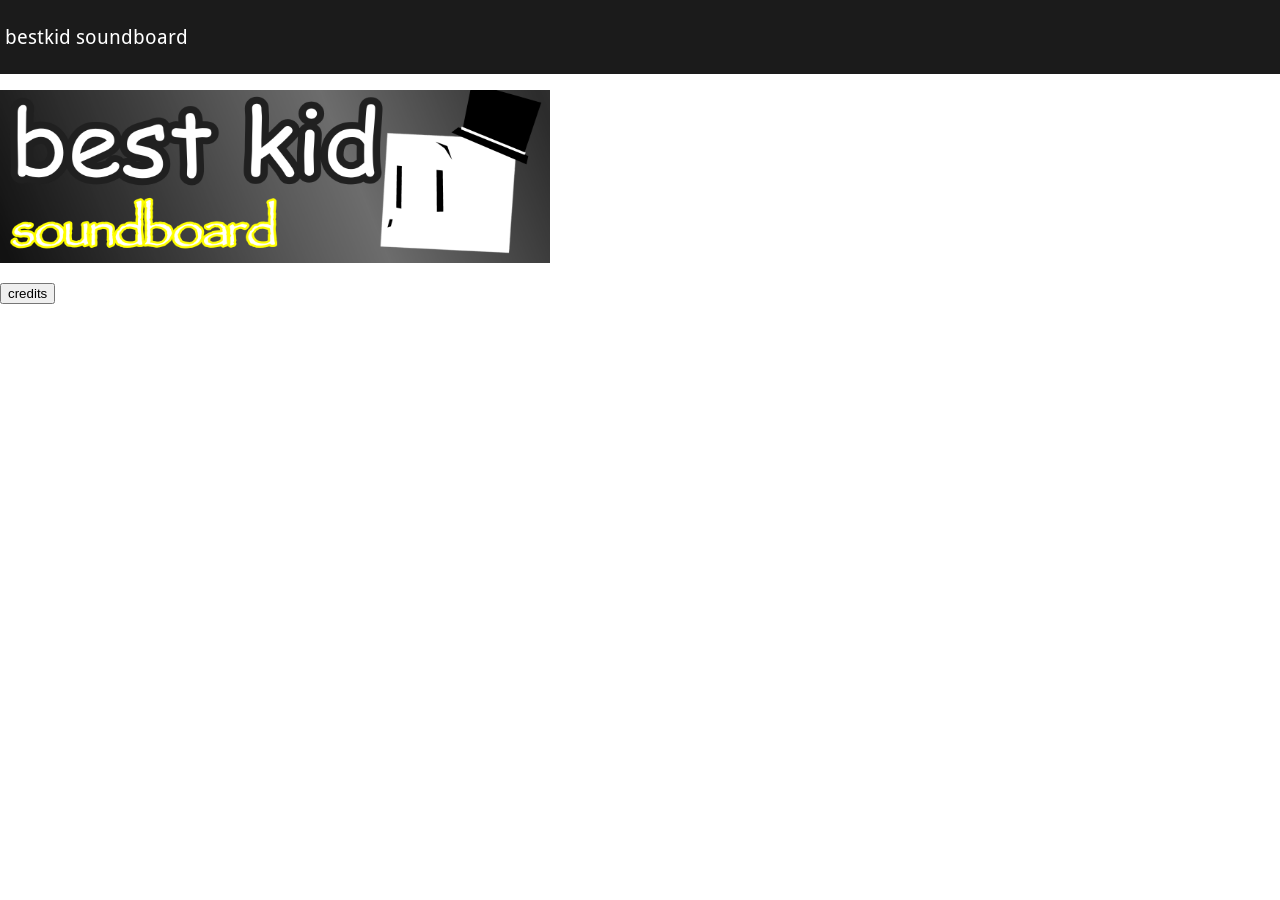
<file: index.html>
<!DOCTYPE html>
<html>
  <head>
    <meta charset="UTF-8">
    <meta name="viewport" content="width=device-width, initial-scale=1.0">
    <title>bestkid soundboard web version</title>
  <link href="https://gloingbroing.github.io/bksoundboard/style.css" rel="stylesheet" type="text/css" media="all">
      <link href="https://gloingbroing.github.io/bksoundboard/favicon.ico" rel="icon" type="image/x-icon" media="all">
  </head>
  <body>
    <div class="header">
    <p>bestkid soundboard</p>
    </div>
    <p align="left"><img src="https://gloingbroing.github.io/bksoundboard/images/banner.png" width="550" height="173" alt="banner" border="0">
    <p align="left"><button type="button" onclick="alert('oc made by best kid made in sketchware pro remade in neocities made for a friend ❤️ also fuck you uttp community still')">credits</button>
     <p align="left"> <iframe src="https://gloingbroing.github.io/bksoundboard/buttons/bksoundboard-buttonfixed" width="550" height="367" allowfullscreen="true" allowtransparency="true" style="border:none;"></iframe>
       <p align="left"> <iframe src="https://gloingbroing.github.io/bksoundboard/apk" width="550" height="20" allowfullscreen="true" allowtransparency="true" style="border:none;"></iframe>
    </body>
</html>
</file>
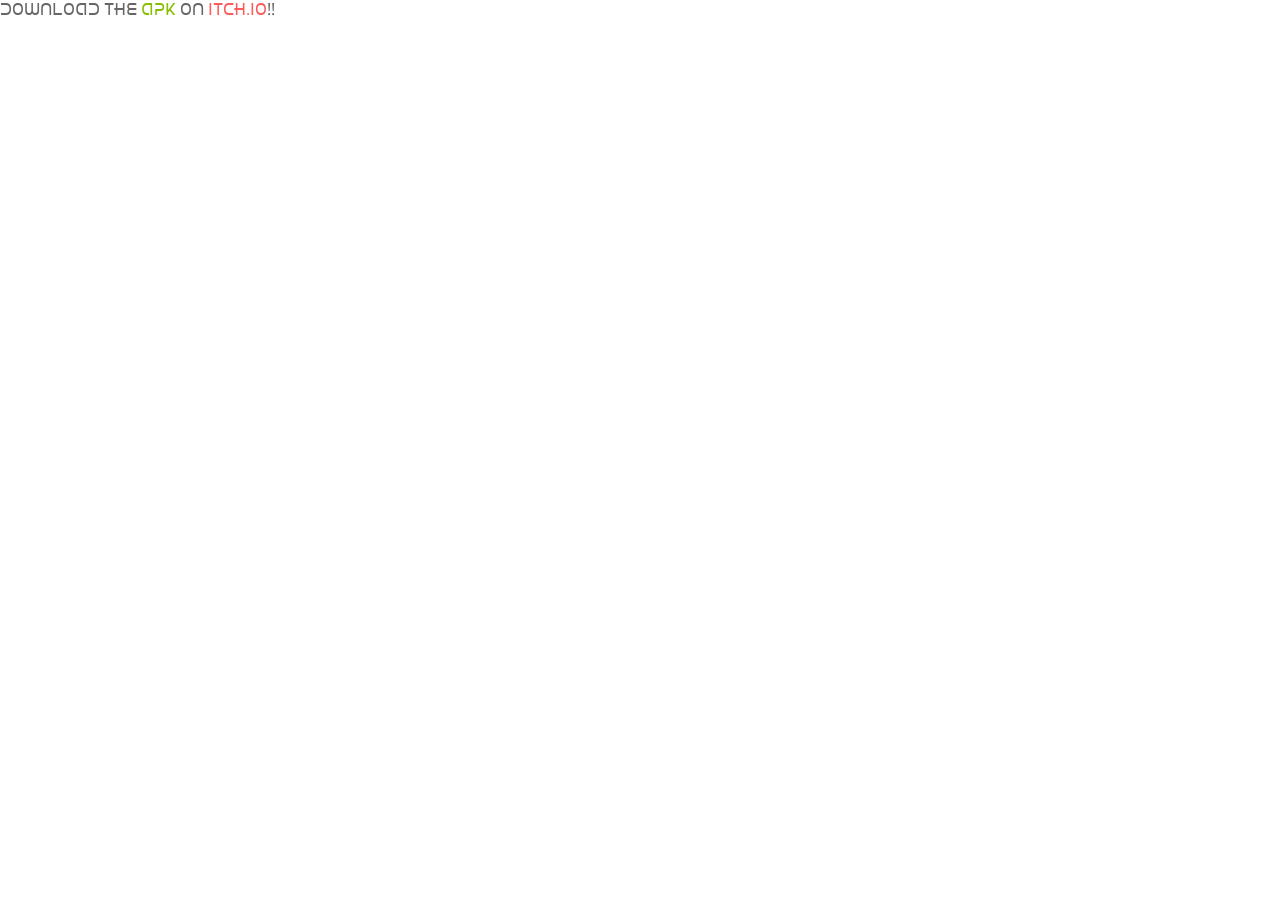
<file: apk.html>
<!DOCTYPE html>
<html>
  <head>
    <meta charset="UTF-8">
    <meta name="viewport" content="width=device-width, initial-scale=1.0">
    <title>My Page just ignore the title</title>
    <link href="https://gloingbroing.github.io/bksoundboard/apk.css" rel="stylesheet" type="text/css" media="all">
  </head>
  <body>
  <a href="https://gloingbroing.itch.io/bestkid-soundboard" target="_blank">DOWNLOAD THE <span style="color: #87be00">APK</span> ON <span style="color: #fa5c5c">ITCH.IO</span>!!</a>
  </body>
</html>
</file>
